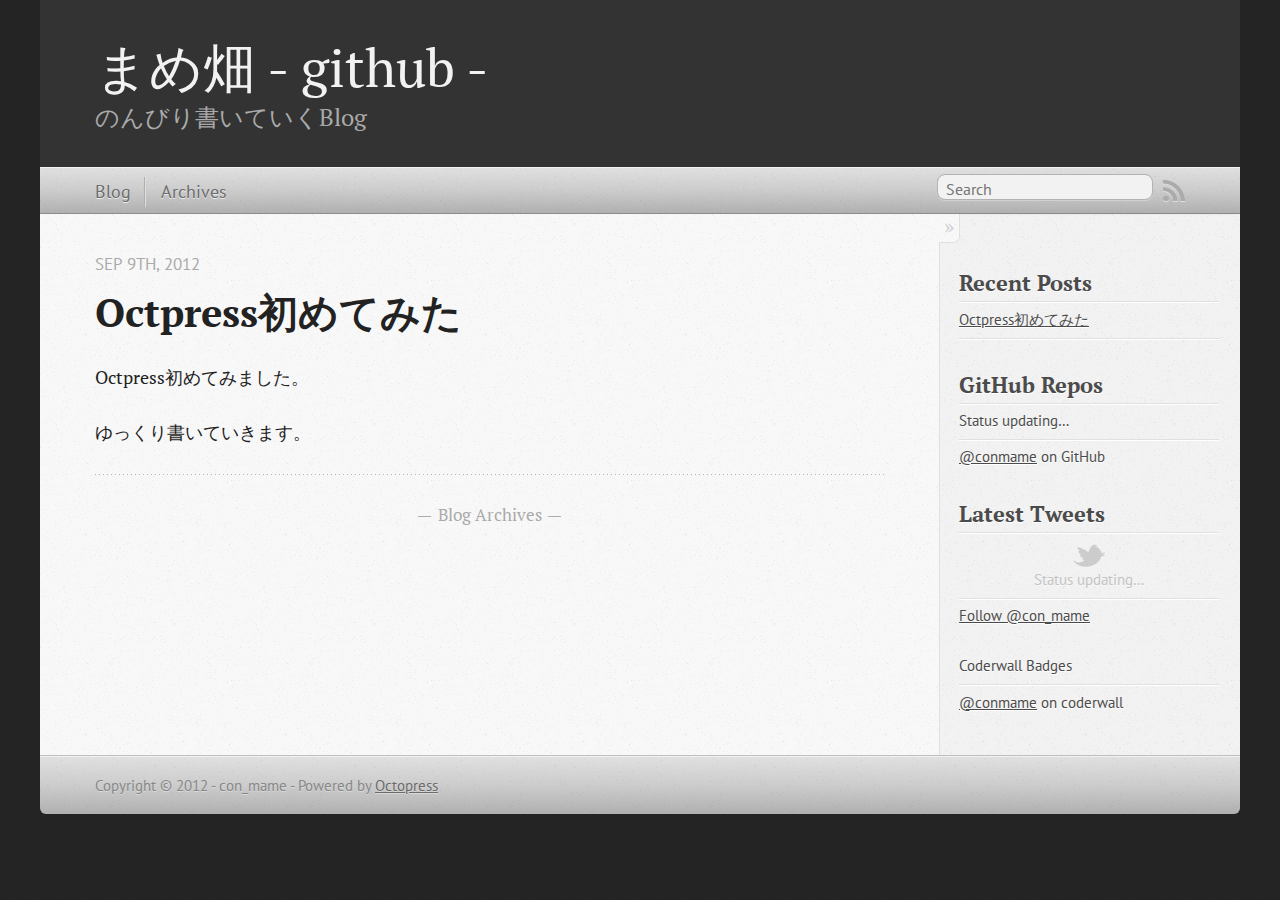
<file: index.html>
<!DOCTYPE html>
<!--[if IEMobile 7 ]><html class="no-js iem7"><![endif]-->
<!--[if lt IE 9]><html class="no-js lte-ie8"><![endif]-->
<!--[if (gt IE 8)|(gt IEMobile 7)|!(IEMobile)|!(IE)]><!--><html class="no-js" lang="en"><!--<![endif]-->
<head>
  <meta charset="utf-8">
  <title>まめ畑 - github -</title>
  <meta name="author" content="con_mame">

  
  <meta name="description" content="Octpress初めてみました。 ゆっくり書いていきます。
">
  

  <!-- http://t.co/dKP3o1e -->
  <meta name="HandheldFriendly" content="True">
  <meta name="MobileOptimized" content="320">
  <meta name="viewport" content="width=device-width, initial-scale=1">

  
  <link rel="canonical" href="http://conmame.github.com/">
  <link href="/favicon.png" rel="icon">
  <link href="/stylesheets/screen.css" media="screen, projection" rel="stylesheet" type="text/css">
  <script src="/javascripts/modernizr-2.0.js"></script>
  <script src="/javascripts/ender.js"></script>
  <script src="/javascripts/octopress.js" type="text/javascript"></script>
  <link href="/atom.xml" rel="alternate" title="まめ畑 - github -" type="application/atom+xml">
  <!--Fonts from Google"s Web font directory at http://google.com/webfonts -->
<link href="http://fonts.googleapis.com/css?family=PT+Serif:regular,italic,bold,bolditalic" rel="stylesheet" type="text/css">
<link href="http://fonts.googleapis.com/css?family=PT+Sans:regular,italic,bold,bolditalic" rel="stylesheet" type="text/css">

  
  <script type="text/javascript">
    var _gaq = _gaq || [];
    _gaq.push(['_setAccount', 'UA-1842946-7']);
    _gaq.push(['_trackPageview']);

    (function() {
      var ga = document.createElement('script'); ga.type = 'text/javascript'; ga.async = true;
      ga.src = ('https:' == document.location.protocol ? 'https://ssl' : 'http://www') + '.google-analytics.com/ga.js';
      var s = document.getElementsByTagName('script')[0]; s.parentNode.insertBefore(ga, s);
    })();
  </script>


</head>

<body   >
  <header role="banner"><hgroup>
  <h1><a href="/">まめ畑 - github -</a></h1>
  
    <h2>のんびり書いていくBlog</h2>
  
</hgroup>

</header>
  <nav role="navigation"><ul class="subscription" data-subscription="rss">
  <li><a href="/atom.xml" rel="subscribe-rss" title="subscribe via RSS">RSS</a></li>
  
</ul>
  
<form action="http://google.com/search" method="get">
  <fieldset role="search">
    <input type="hidden" name="q" value="site:conmame.github.com" />
    <input class="search" type="text" name="q" results="0" placeholder="Search"/>
  </fieldset>
</form>
  
<ul class="main-navigation">
  <li><a href="/">Blog</a></li>
  <li><a href="/blog/archives">Archives</a></li>
</ul>

</nav>
  <div id="main">
    <div id="content">
      <div class="blog-index">
  
  
  
    <article>
      
  <header>
    
      <h1 class="entry-title"><a href="/blog/2012/09/09/start-octpress/">Octpress初めてみた</a></h1>
    
    
      <p class="meta">
        








  


<time datetime="2012-09-09T20:41:00+09:00" pubdate data-updated="true">Sep 9<span>th</span>, 2012</time>
        
      </p>
    
  </header>


  <div class="entry-content"><p>Octpress初めてみました。</p>

<p>ゆっくり書いていきます。</p>
</div>
  
  


    </article>
  
  <div class="pagination">
    
    <a href="/blog/archives">Blog Archives</a>
    
  </div>
</div>
<aside class="sidebar">
  
    <section>
  <h1>Recent Posts</h1>
  <ul id="recent_posts">
    
      <li class="post">
        <a href="/blog/2012/09/09/start-octpress/">Octpress初めてみた</a>
      </li>
    
  </ul>
</section>

<section>
  <h1>GitHub Repos</h1>
  <ul id="gh_repos">
    <li class="loading">Status updating&#8230;</li>
  </ul>
  
  <a href="https://github.com/conmame">@conmame</a> on GitHub
  
  <script type="text/javascript">
    $.domReady(function(){
        if (!window.jXHR){
            var jxhr = document.createElement('script');
            jxhr.type = 'text/javascript';
            jxhr.src = '/javascripts/libs/jXHR.js';
            var s = document.getElementsByTagName('script')[0];
            s.parentNode.insertBefore(jxhr, s);
        }

        github.showRepos({
            user: 'conmame',
            count: 5,
            skip_forks: true,
            target: '#gh_repos'
        });
    });
  </script>
  <script src="/javascripts/github.js" type="text/javascript"> </script>
</section>


<section>
  <h1>Latest Tweets</h1>
  <ul id="tweets">
    <li class="loading">Status updating&#8230;</li>
  </ul>
  <script type="text/javascript">
    $.domReady(function(){
      getTwitterFeed("con_mame", 5, false);
    });
  </script>
  <script src="/javascripts/twitter.js" type="text/javascript"> </script>
  
    <a href="http://twitter.com/con_mame" class="twitter-follow-button" data-show-count="false">Follow @con_mame</a>
  
</section>


<section>
  <ul class="nav">
    <li class="nav-header">Coderwall Badges</li>
  </ul>
  <div id="coderwall_badges" style='display:block'></div>
  <a href="http://coderwall.com/conmame">@conmame</a> on coderwall
  <script type="text/javascript">
    $(document).ready(function(){
        coderwall.showBadges({
            user: 'conmame',
            target: '#coderwall_badges'
        });
    });
  </script>
  <script src="/javascripts/coderwall.js" type="text/javascript"> </script>
</section>

  
</aside>

    </div>
  </div>
  <footer role="contentinfo"><p>
  Copyright &copy; 2012 - con_mame -
  <span class="credit">Powered by <a href="http://octopress.org">Octopress</a></span>
</p>

</footer>
  



<div id="fb-root"></div>
<script>(function(d, s, id) {
  var js, fjs = d.getElementsByTagName(s)[0];
  if (d.getElementById(id)) {return;}
  js = d.createElement(s); js.id = id;
  js.src = "//connect.facebook.net/en_US/all.js#appId=212934732101925&xfbml=1";
  fjs.parentNode.insertBefore(js, fjs);
}(document, 'script', 'facebook-jssdk'));</script>



  <script type="text/javascript">
    (function() {
      var script = document.createElement('script'); script.type = 'text/javascript'; script.async = true;
      script.src = 'https://apis.google.com/js/plusone.js';
      var s = document.getElementsByTagName('script')[0]; s.parentNode.insertBefore(script, s);
    })();
  </script>



  <script type="text/javascript">
    (function(){
      var twitterWidgets = document.createElement('script');
      twitterWidgets.type = 'text/javascript';
      twitterWidgets.async = true;
      twitterWidgets.src = 'http://platform.twitter.com/widgets.js';
      document.getElementsByTagName('head')[0].appendChild(twitterWidgets);
    })();
  </script>





</body>
</html>
</file>
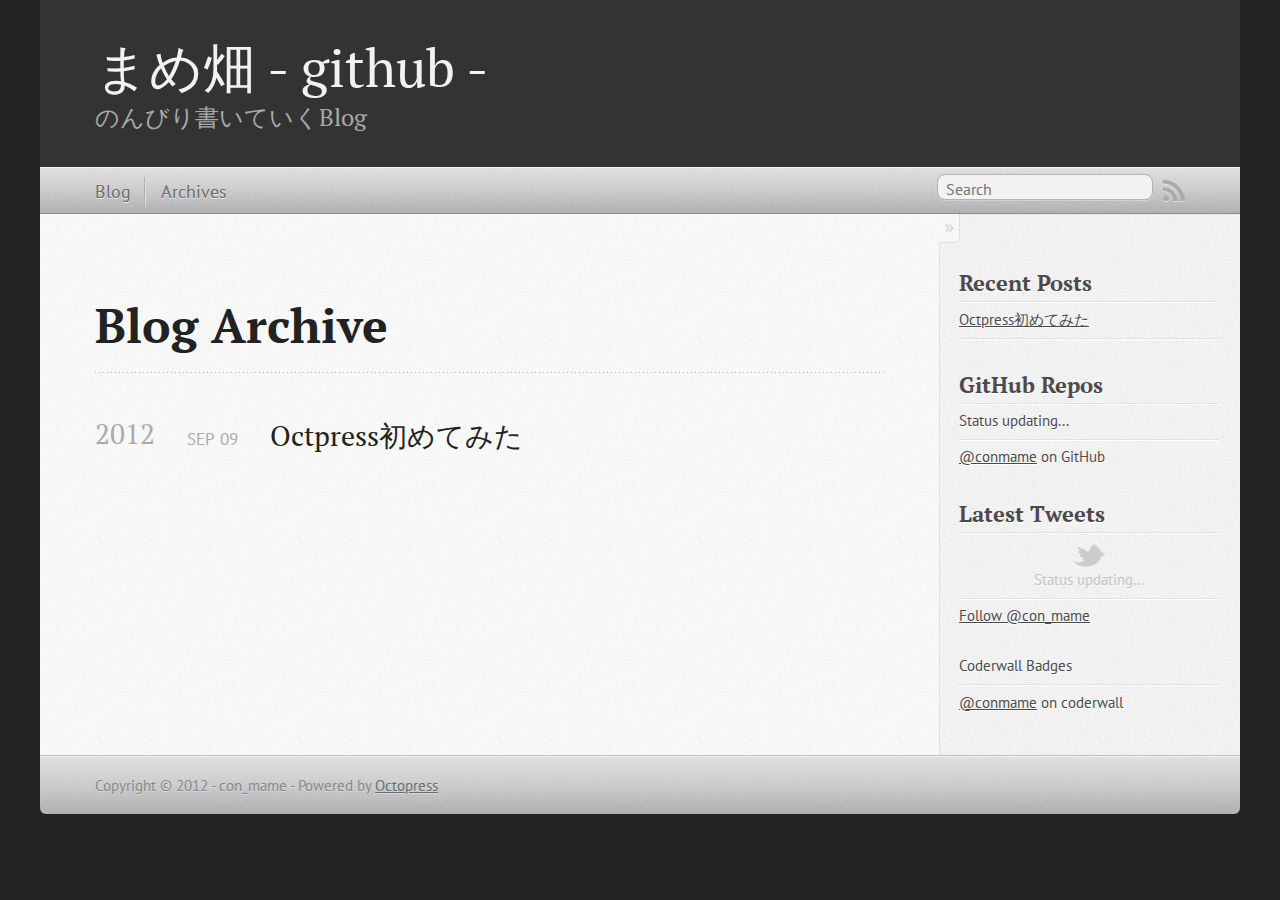
<file: archives/index.html>
<!DOCTYPE html>
<!--[if IEMobile 7 ]><html class="no-js iem7"><![endif]-->
<!--[if lt IE 9]><html class="no-js lte-ie8"><![endif]-->
<!--[if (gt IE 8)|(gt IEMobile 7)|!(IEMobile)|!(IE)]><!--><html class="no-js" lang="en"><!--<![endif]-->
<head>
  <meta charset="utf-8">
  <title>Blog Archive - まめ畑 - github -</title>
  <meta name="author" content="con_mame">

  
  <meta name="description" content="Blog Archive 2012 Octpress初めてみた
Sep 09 2012 Recent Posts Octpress初めてみた GitHub Repos Status updating... @conmame on GitHub $.domReady(function(){ if &hellip;">
  

  <!-- http://t.co/dKP3o1e -->
  <meta name="HandheldFriendly" content="True">
  <meta name="MobileOptimized" content="320">
  <meta name="viewport" content="width=device-width, initial-scale=1">

  
  <link rel="canonical" href="http://conmame.github.com/archives/">
  <link href="/favicon.png" rel="icon">
  <link href="/stylesheets/screen.css" media="screen, projection" rel="stylesheet" type="text/css">
  <script src="/javascripts/modernizr-2.0.js"></script>
  <script src="/javascripts/ender.js"></script>
  <script src="/javascripts/octopress.js" type="text/javascript"></script>
  <link href="/atom.xml" rel="alternate" title="まめ畑 - github -" type="application/atom+xml">
  <!--Fonts from Google"s Web font directory at http://google.com/webfonts -->
<link href="http://fonts.googleapis.com/css?family=PT+Serif:regular,italic,bold,bolditalic" rel="stylesheet" type="text/css">
<link href="http://fonts.googleapis.com/css?family=PT+Sans:regular,italic,bold,bolditalic" rel="stylesheet" type="text/css">

  
  <script type="text/javascript">
    var _gaq = _gaq || [];
    _gaq.push(['_setAccount', 'UA-1842946-7']);
    _gaq.push(['_trackPageview']);

    (function() {
      var ga = document.createElement('script'); ga.type = 'text/javascript'; ga.async = true;
      ga.src = ('https:' == document.location.protocol ? 'https://ssl' : 'http://www') + '.google-analytics.com/ga.js';
      var s = document.getElementsByTagName('script')[0]; s.parentNode.insertBefore(ga, s);
    })();
  </script>


</head>

<body   >
  <header role="banner"><hgroup>
  <h1><a href="/">まめ畑 - github -</a></h1>
  
    <h2>のんびり書いていくBlog</h2>
  
</hgroup>

</header>
  <nav role="navigation"><ul class="subscription" data-subscription="rss">
  <li><a href="/atom.xml" rel="subscribe-rss" title="subscribe via RSS">RSS</a></li>
  
</ul>
  
<form action="http://google.com/search" method="get">
  <fieldset role="search">
    <input type="hidden" name="q" value="site:conmame.github.com" />
    <input class="search" type="text" name="q" results="0" placeholder="Search"/>
  </fieldset>
</form>
  
<ul class="main-navigation">
  <li><a href="/">Blog</a></li>
  <li><a href="/blog/archives">Archives</a></li>
</ul>

</nav>
  <div id="main">
    <div id="content">
      <div>
<article role="article">
  
  <header>
    <h1 class="entry-title">Blog Archive</h1>
    
  </header>
  
  <div id="blog-archives">



  
  <h2>2012</h2>

<article>
  
<h1><a href="/blog/2012/09/09/start-octpress/">Octpress初めてみた</a></h1>
<time datetime="2012-09-09T20:41:00+09:00" pubdate><span class='month'>Sep</span> <span class='day'>09</span> <span class='year'>2012</span></time>


</article>

</div>

  
</article>

</div>

<aside class="sidebar">
  
    <section>
  <h1>Recent Posts</h1>
  <ul id="recent_posts">
    
      <li class="post">
        <a href="/blog/2012/09/09/start-octpress/">Octpress初めてみた</a>
      </li>
    
  </ul>
</section>

<section>
  <h1>GitHub Repos</h1>
  <ul id="gh_repos">
    <li class="loading">Status updating...</li>
  </ul>
  
  <a href="https://github.com/conmame">@conmame</a> on GitHub
  
  <script type="text/javascript">
    $.domReady(function(){
        if (!window.jXHR){
            var jxhr = document.createElement('script');
            jxhr.type = 'text/javascript';
            jxhr.src = '/javascripts/libs/jXHR.js';
            var s = document.getElementsByTagName('script')[0];
            s.parentNode.insertBefore(jxhr, s);
        }

        github.showRepos({
            user: 'conmame',
            count: 5,
            skip_forks: true,
            target: '#gh_repos'
        });
    });
  </script>
  <script src="/javascripts/github.js" type="text/javascript"> </script>
</section>


<section>
  <h1>Latest Tweets</h1>
  <ul id="tweets">
    <li class="loading">Status updating...</li>
  </ul>
  <script type="text/javascript">
    $.domReady(function(){
      getTwitterFeed("con_mame", 5, false);
    });
  </script>
  <script src="/javascripts/twitter.js" type="text/javascript"> </script>
  
    <a href="http://twitter.com/con_mame" class="twitter-follow-button" data-show-count="false">Follow @con_mame</a>
  
</section>


<section>
  <ul class="nav">
    <li class="nav-header">Coderwall Badges</li>
  </ul>
  <div id="coderwall_badges" style='display:block'></div>
  <a href="http://coderwall.com/conmame">@conmame</a> on coderwall
  <script type="text/javascript">
    $(document).ready(function(){
        coderwall.showBadges({
            user: 'conmame',
            target: '#coderwall_badges'
        });
    });
  </script>
  <script src="/javascripts/coderwall.js" type="text/javascript"> </script>
</section>

  
</aside>


    </div>
  </div>
  <footer role="contentinfo"><p>
  Copyright &copy; 2012 - con_mame -
  <span class="credit">Powered by <a href="http://octopress.org">Octopress</a></span>
</p>

</footer>
  



<div id="fb-root"></div>
<script>(function(d, s, id) {
  var js, fjs = d.getElementsByTagName(s)[0];
  if (d.getElementById(id)) {return;}
  js = d.createElement(s); js.id = id;
  js.src = "//connect.facebook.net/en_US/all.js#appId=212934732101925&xfbml=1";
  fjs.parentNode.insertBefore(js, fjs);
}(document, 'script', 'facebook-jssdk'));</script>



  <script type="text/javascript">
    (function() {
      var script = document.createElement('script'); script.type = 'text/javascript'; script.async = true;
      script.src = 'https://apis.google.com/js/plusone.js';
      var s = document.getElementsByTagName('script')[0]; s.parentNode.insertBefore(script, s);
    })();
  </script>



  <script type="text/javascript">
    (function(){
      var twitterWidgets = document.createElement('script');
      twitterWidgets.type = 'text/javascript';
      twitterWidgets.async = true;
      twitterWidgets.src = 'http://platform.twitter.com/widgets.js';
      document.getElementsByTagName('head')[0].appendChild(twitterWidgets);
    })();
  </script>





</body>
</html>
</file>
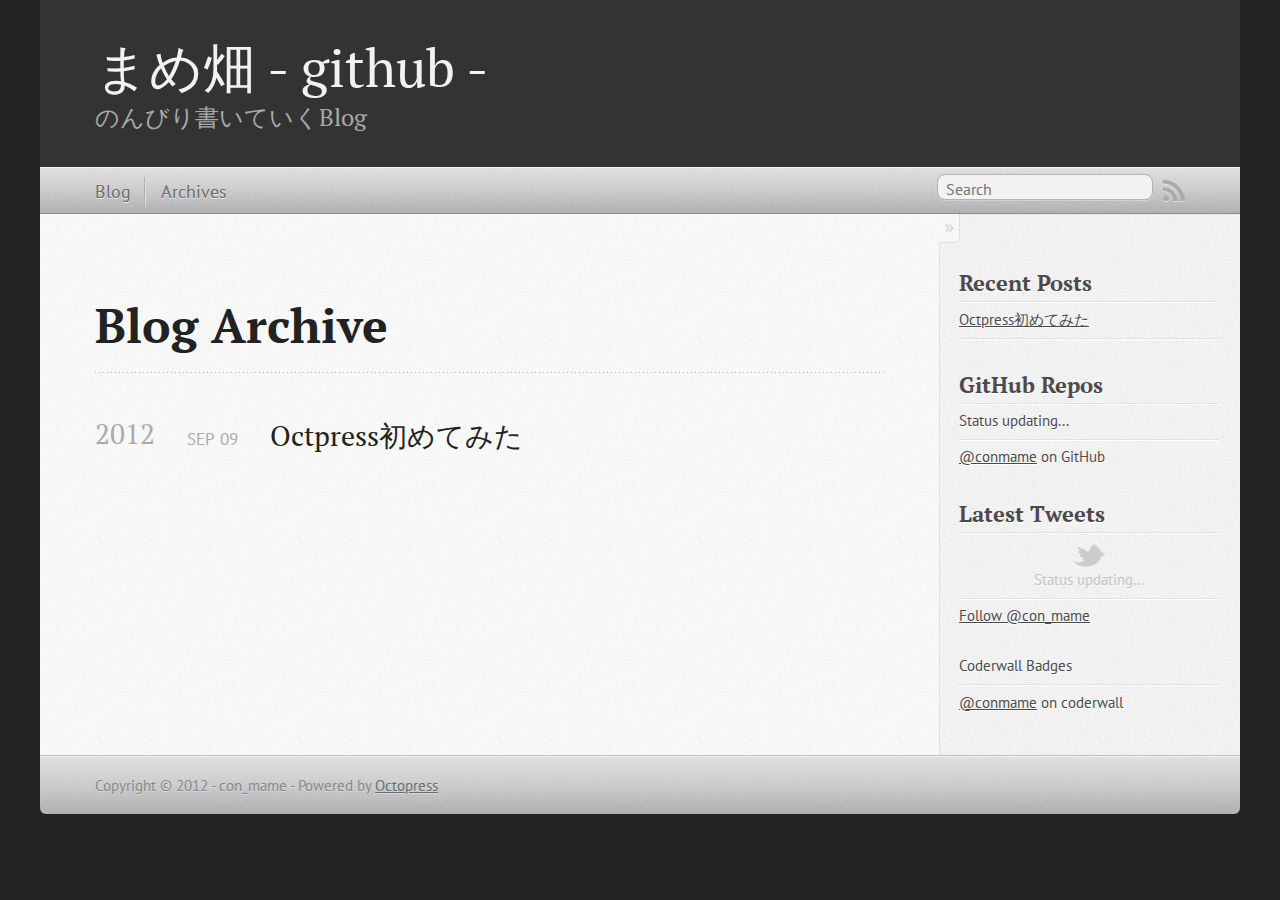
<file: blog/archives/index.html>
<!DOCTYPE html>
<!--[if IEMobile 7 ]><html class="no-js iem7"><![endif]-->
<!--[if lt IE 9]><html class="no-js lte-ie8"><![endif]-->
<!--[if (gt IE 8)|(gt IEMobile 7)|!(IEMobile)|!(IE)]><!--><html class="no-js" lang="en"><!--<![endif]-->
<head>
  <meta charset="utf-8">
  <title>Blog Archive - まめ畑 - github -</title>
  <meta name="author" content="con_mame">

  
  <meta name="description" content="Blog Archive 2012 Octpress初めてみた
Sep 09 2012 Recent Posts Octpress初めてみた GitHub Repos Status updating... @conmame on GitHub $.domReady(function(){ if &hellip;">
  

  <!-- http://t.co/dKP3o1e -->
  <meta name="HandheldFriendly" content="True">
  <meta name="MobileOptimized" content="320">
  <meta name="viewport" content="width=device-width, initial-scale=1">

  
  <link rel="canonical" href="http://conmame.github.com/blog/archives/">
  <link href="/favicon.png" rel="icon">
  <link href="/stylesheets/screen.css" media="screen, projection" rel="stylesheet" type="text/css">
  <script src="/javascripts/modernizr-2.0.js"></script>
  <script src="/javascripts/ender.js"></script>
  <script src="/javascripts/octopress.js" type="text/javascript"></script>
  <link href="/atom.xml" rel="alternate" title="まめ畑 - github -" type="application/atom+xml">
  <!--Fonts from Google"s Web font directory at http://google.com/webfonts -->
<link href="http://fonts.googleapis.com/css?family=PT+Serif:regular,italic,bold,bolditalic" rel="stylesheet" type="text/css">
<link href="http://fonts.googleapis.com/css?family=PT+Sans:regular,italic,bold,bolditalic" rel="stylesheet" type="text/css">

  
  <script type="text/javascript">
    var _gaq = _gaq || [];
    _gaq.push(['_setAccount', 'UA-1842946-7']);
    _gaq.push(['_trackPageview']);

    (function() {
      var ga = document.createElement('script'); ga.type = 'text/javascript'; ga.async = true;
      ga.src = ('https:' == document.location.protocol ? 'https://ssl' : 'http://www') + '.google-analytics.com/ga.js';
      var s = document.getElementsByTagName('script')[0]; s.parentNode.insertBefore(ga, s);
    })();
  </script>


</head>

<body   >
  <header role="banner"><hgroup>
  <h1><a href="/">まめ畑 - github -</a></h1>
  
    <h2>のんびり書いていくBlog</h2>
  
</hgroup>

</header>
  <nav role="navigation"><ul class="subscription" data-subscription="rss">
  <li><a href="/atom.xml" rel="subscribe-rss" title="subscribe via RSS">RSS</a></li>
  
</ul>
  
<form action="http://google.com/search" method="get">
  <fieldset role="search">
    <input type="hidden" name="q" value="site:conmame.github.com" />
    <input class="search" type="text" name="q" results="0" placeholder="Search"/>
  </fieldset>
</form>
  
<ul class="main-navigation">
  <li><a href="/">Blog</a></li>
  <li><a href="/blog/archives">Archives</a></li>
</ul>

</nav>
  <div id="main">
    <div id="content">
      <div>
<article role="article">
  
  <header>
    <h1 class="entry-title">Blog Archive</h1>
    
  </header>
  
  <div id="blog-archives">



  
  <h2>2012</h2>

<article>
  
<h1><a href="/blog/2012/09/09/start-octpress/">Octpress初めてみた</a></h1>
<time datetime="2012-09-09T20:41:00+09:00" pubdate><span class='month'>Sep</span> <span class='day'>09</span> <span class='year'>2012</span></time>


</article>

</div>

  
</article>

</div>

<aside class="sidebar">
  
    <section>
  <h1>Recent Posts</h1>
  <ul id="recent_posts">
    
      <li class="post">
        <a href="/blog/2012/09/09/start-octpress/">Octpress初めてみた</a>
      </li>
    
  </ul>
</section>

<section>
  <h1>GitHub Repos</h1>
  <ul id="gh_repos">
    <li class="loading">Status updating...</li>
  </ul>
  
  <a href="https://github.com/conmame">@conmame</a> on GitHub
  
  <script type="text/javascript">
    $.domReady(function(){
        if (!window.jXHR){
            var jxhr = document.createElement('script');
            jxhr.type = 'text/javascript';
            jxhr.src = '/javascripts/libs/jXHR.js';
            var s = document.getElementsByTagName('script')[0];
            s.parentNode.insertBefore(jxhr, s);
        }

        github.showRepos({
            user: 'conmame',
            count: 5,
            skip_forks: true,
            target: '#gh_repos'
        });
    });
  </script>
  <script src="/javascripts/github.js" type="text/javascript"> </script>
</section>


<section>
  <h1>Latest Tweets</h1>
  <ul id="tweets">
    <li class="loading">Status updating...</li>
  </ul>
  <script type="text/javascript">
    $.domReady(function(){
      getTwitterFeed("con_mame", 5, false);
    });
  </script>
  <script src="/javascripts/twitter.js" type="text/javascript"> </script>
  
    <a href="http://twitter.com/con_mame" class="twitter-follow-button" data-show-count="false">Follow @con_mame</a>
  
</section>


<section>
  <ul class="nav">
    <li class="nav-header">Coderwall Badges</li>
  </ul>
  <div id="coderwall_badges" style='display:block'></div>
  <a href="http://coderwall.com/conmame">@conmame</a> on coderwall
  <script type="text/javascript">
    $(document).ready(function(){
        coderwall.showBadges({
            user: 'conmame',
            target: '#coderwall_badges'
        });
    });
  </script>
  <script src="/javascripts/coderwall.js" type="text/javascript"> </script>
</section>

  
</aside>


    </div>
  </div>
  <footer role="contentinfo"><p>
  Copyright &copy; 2012 - con_mame -
  <span class="credit">Powered by <a href="http://octopress.org">Octopress</a></span>
</p>

</footer>
  



<div id="fb-root"></div>
<script>(function(d, s, id) {
  var js, fjs = d.getElementsByTagName(s)[0];
  if (d.getElementById(id)) {return;}
  js = d.createElement(s); js.id = id;
  js.src = "//connect.facebook.net/en_US/all.js#appId=212934732101925&xfbml=1";
  fjs.parentNode.insertBefore(js, fjs);
}(document, 'script', 'facebook-jssdk'));</script>



  <script type="text/javascript">
    (function() {
      var script = document.createElement('script'); script.type = 'text/javascript'; script.async = true;
      script.src = 'https://apis.google.com/js/plusone.js';
      var s = document.getElementsByTagName('script')[0]; s.parentNode.insertBefore(script, s);
    })();
  </script>



  <script type="text/javascript">
    (function(){
      var twitterWidgets = document.createElement('script');
      twitterWidgets.type = 'text/javascript';
      twitterWidgets.async = true;
      twitterWidgets.src = 'http://platform.twitter.com/widgets.js';
      document.getElementsByTagName('head')[0].appendChild(twitterWidgets);
    })();
  </script>





</body>
</html>
</file>
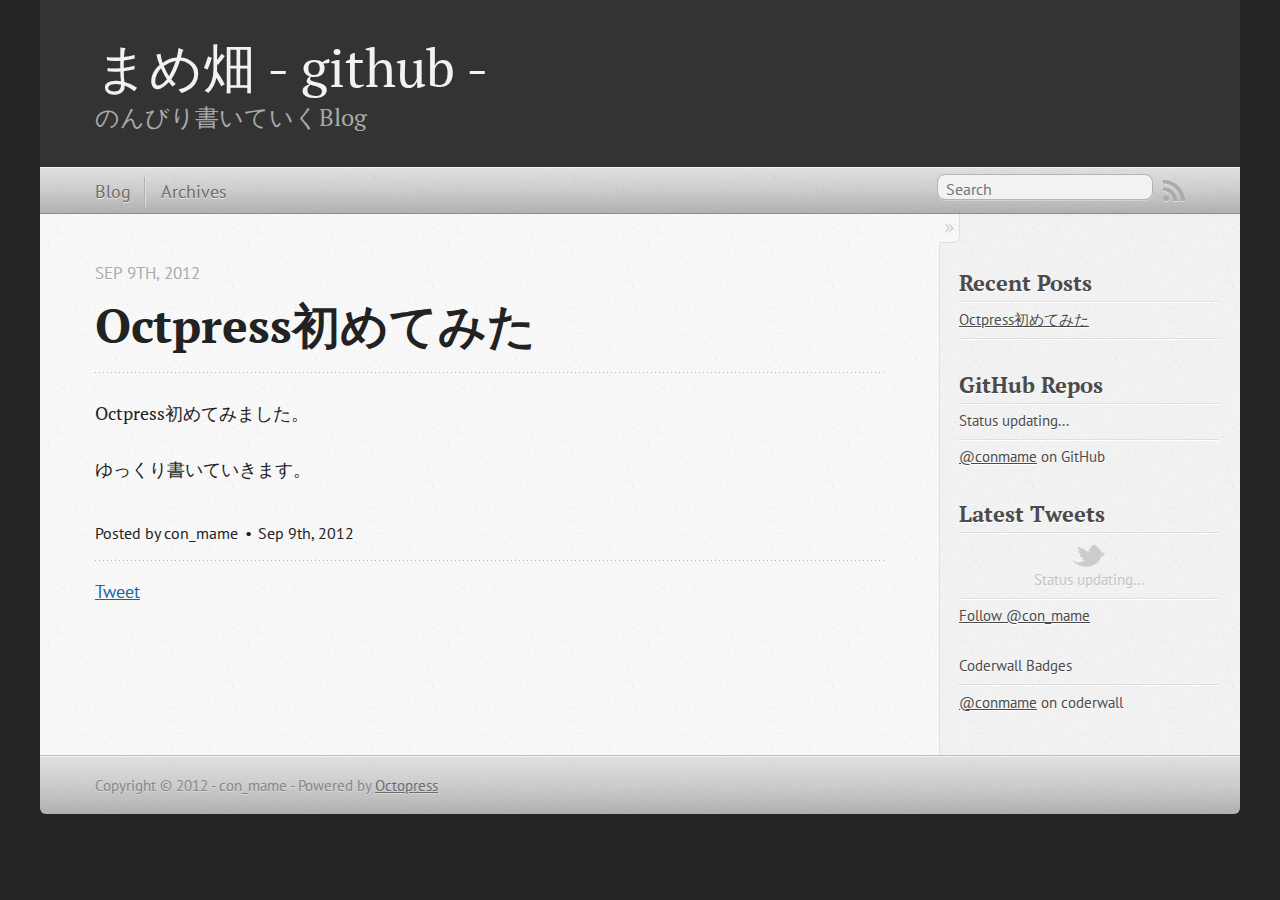
<file: blog/2012/09/09/start-octpress/index.html>
<!DOCTYPE html>
<!--[if IEMobile 7 ]><html class="no-js iem7"><![endif]-->
<!--[if lt IE 9]><html class="no-js lte-ie8"><![endif]-->
<!--[if (gt IE 8)|(gt IEMobile 7)|!(IEMobile)|!(IE)]><!--><html class="no-js" lang="en"><!--<![endif]-->
<head>
  <meta charset="utf-8">
  <title>Octpress初めてみた - まめ畑 - github -</title>
  <meta name="author" content="con_mame">

  
  <meta name="description" content="Octpress初めてみました。 ゆっくり書いていきます。
">
  

  <!-- http://t.co/dKP3o1e -->
  <meta name="HandheldFriendly" content="True">
  <meta name="MobileOptimized" content="320">
  <meta name="viewport" content="width=device-width, initial-scale=1">

  
  <link rel="canonical" href="http://conmame.github.com/blog/2012/09/09/start-octpress/">
  <link href="/favicon.png" rel="icon">
  <link href="/stylesheets/screen.css" media="screen, projection" rel="stylesheet" type="text/css">
  <script src="/javascripts/modernizr-2.0.js"></script>
  <script src="/javascripts/ender.js"></script>
  <script src="/javascripts/octopress.js" type="text/javascript"></script>
  <link href="/atom.xml" rel="alternate" title="まめ畑 - github -" type="application/atom+xml">
  <!--Fonts from Google"s Web font directory at http://google.com/webfonts -->
<link href="http://fonts.googleapis.com/css?family=PT+Serif:regular,italic,bold,bolditalic" rel="stylesheet" type="text/css">
<link href="http://fonts.googleapis.com/css?family=PT+Sans:regular,italic,bold,bolditalic" rel="stylesheet" type="text/css">

  
  <script type="text/javascript">
    var _gaq = _gaq || [];
    _gaq.push(['_setAccount', 'UA-1842946-7']);
    _gaq.push(['_trackPageview']);

    (function() {
      var ga = document.createElement('script'); ga.type = 'text/javascript'; ga.async = true;
      ga.src = ('https:' == document.location.protocol ? 'https://ssl' : 'http://www') + '.google-analytics.com/ga.js';
      var s = document.getElementsByTagName('script')[0]; s.parentNode.insertBefore(ga, s);
    })();
  </script>


</head>

<body   >
  <header role="banner"><hgroup>
  <h1><a href="/">まめ畑 - github -</a></h1>
  
    <h2>のんびり書いていくBlog</h2>
  
</hgroup>

</header>
  <nav role="navigation"><ul class="subscription" data-subscription="rss">
  <li><a href="/atom.xml" rel="subscribe-rss" title="subscribe via RSS">RSS</a></li>
  
</ul>
  
<form action="http://google.com/search" method="get">
  <fieldset role="search">
    <input type="hidden" name="q" value="site:conmame.github.com" />
    <input class="search" type="text" name="q" results="0" placeholder="Search"/>
  </fieldset>
</form>
  
<ul class="main-navigation">
  <li><a href="/">Blog</a></li>
  <li><a href="/blog/archives">Archives</a></li>
</ul>

</nav>
  <div id="main">
    <div id="content">
      <div>
<article class="hentry" role="article">
  
  <header>
    
      <h1 class="entry-title">Octpress初めてみた</h1>
    
    
      <p class="meta">
        








  


<time datetime="2012-09-09T20:41:00+09:00" pubdate data-updated="true">Sep 9<span>th</span>, 2012</time>
        
      </p>
    
  </header>


<div class="entry-content"><p>Octpress初めてみました。</p>

<p>ゆっくり書いていきます。</p>
</div>


  <footer>
    <p class="meta">
      
  

<span class="byline author vcard">Posted by <span class="fn">con_mame</span></span>

      








  


<time datetime="2012-09-09T20:41:00+09:00" pubdate data-updated="true">Sep 9<span>th</span>, 2012</time>
      


    </p>
    
      <div class="sharing">
  
  <a href="http://twitter.com/share" class="twitter-share-button" data-url="http://conmame.github.com/blog/2012/09/09/start-octpress/" data-via="con_mame" data-counturl="http://conmame.github.com/blog/2012/09/09/start-octpress/" >Tweet</a>
  
  
  <div class="g-plusone" data-size="medium"></div>
  
  
    <div class="fb-like" data-send="true" data-width="450" data-show-faces="false"></div>
  
</div>

    
    <p class="meta">
      
      
    </p>
  </footer>
</article>

</div>

<aside class="sidebar">
  
    <section>
  <h1>Recent Posts</h1>
  <ul id="recent_posts">
    
      <li class="post">
        <a href="/blog/2012/09/09/start-octpress/">Octpress初めてみた</a>
      </li>
    
  </ul>
</section>

<section>
  <h1>GitHub Repos</h1>
  <ul id="gh_repos">
    <li class="loading">Status updating...</li>
  </ul>
  
  <a href="https://github.com/conmame">@conmame</a> on GitHub
  
  <script type="text/javascript">
    $.domReady(function(){
        if (!window.jXHR){
            var jxhr = document.createElement('script');
            jxhr.type = 'text/javascript';
            jxhr.src = '/javascripts/libs/jXHR.js';
            var s = document.getElementsByTagName('script')[0];
            s.parentNode.insertBefore(jxhr, s);
        }

        github.showRepos({
            user: 'conmame',
            count: 5,
            skip_forks: true,
            target: '#gh_repos'
        });
    });
  </script>
  <script src="/javascripts/github.js" type="text/javascript"> </script>
</section>


<section>
  <h1>Latest Tweets</h1>
  <ul id="tweets">
    <li class="loading">Status updating...</li>
  </ul>
  <script type="text/javascript">
    $.domReady(function(){
      getTwitterFeed("con_mame", 5, false);
    });
  </script>
  <script src="/javascripts/twitter.js" type="text/javascript"> </script>
  
    <a href="http://twitter.com/con_mame" class="twitter-follow-button" data-show-count="false">Follow @con_mame</a>
  
</section>


<section>
  <ul class="nav">
    <li class="nav-header">Coderwall Badges</li>
  </ul>
  <div id="coderwall_badges" style='display:block'></div>
  <a href="http://coderwall.com/conmame">@conmame</a> on coderwall
  <script type="text/javascript">
    $(document).ready(function(){
        coderwall.showBadges({
            user: 'conmame',
            target: '#coderwall_badges'
        });
    });
  </script>
  <script src="/javascripts/coderwall.js" type="text/javascript"> </script>
</section>

  
</aside>


    </div>
  </div>
  <footer role="contentinfo"><p>
  Copyright &copy; 2012 - con_mame -
  <span class="credit">Powered by <a href="http://octopress.org">Octopress</a></span>
</p>

</footer>
  



<div id="fb-root"></div>
<script>(function(d, s, id) {
  var js, fjs = d.getElementsByTagName(s)[0];
  if (d.getElementById(id)) {return;}
  js = d.createElement(s); js.id = id;
  js.src = "//connect.facebook.net/en_US/all.js#appId=212934732101925&xfbml=1";
  fjs.parentNode.insertBefore(js, fjs);
}(document, 'script', 'facebook-jssdk'));</script>



  <script type="text/javascript">
    (function() {
      var script = document.createElement('script'); script.type = 'text/javascript'; script.async = true;
      script.src = 'https://apis.google.com/js/plusone.js';
      var s = document.getElementsByTagName('script')[0]; s.parentNode.insertBefore(script, s);
    })();
  </script>



  <script type="text/javascript">
    (function(){
      var twitterWidgets = document.createElement('script');
      twitterWidgets.type = 'text/javascript';
      twitterWidgets.async = true;
      twitterWidgets.src = 'http://platform.twitter.com/widgets.js';
      document.getElementsByTagName('head')[0].appendChild(twitterWidgets);
    })();
  </script>





</body>
</html>
</file>
<file: stylesheets/screen.css>
html,body,div,span,applet,object,iframe,h1,h2,h3,h4,h5,h6,p,blockquote,pre,a,abbr,acronym,address,big,cite,code,del,dfn,em,img,ins,kbd,q,s,samp,small,strike,strong,sub,sup,tt,var,b,u,i,center,dl,dt,dd,ol,ul,li,fieldset,form,label,legend,table,caption,tbody,tfoot,thead,tr,th,td,article,aside,canvas,details,embed,figure,figcaption,footer,header,hgroup,menu,nav,output,ruby,section,summary,time,mark,audio,video{margin:0;padding:0;border:0;font:inherit;font-size:100%;vertical-align:baseline}html{line-height:1}ol,ul{list-style:none}table{border-collapse:collapse;border-spacing:0}caption,th,td{text-align:left;font-weight:normal;vertical-align:middle}q,blockquote{quotes:none}q:before,q:after,blockquote:before,blockquote:after{content:"";content:none}a img{border:none}article,aside,details,figcaption,figure,footer,header,hgroup,menu,nav,section,summary{display:block}article,aside,details,figcaption,figure,footer,header,hgroup,menu,nav,section,summary{display:block}a{color:#1863a1}a:visited{color:#751590}a:focus{color:#0181eb}a:hover{color:#0181eb}a:active{color:#01579f}aside.sidebar a{color:#1863a1}aside.sidebar a:focus{color:#0181eb}aside.sidebar a:hover{color:#0181eb}aside.sidebar a:active{color:#01579f}a{-webkit-transition:color 0.3s;-moz-transition:color 0.3s;-o-transition:color 0.3s;transition:color 0.3s}html{background:#252525 url('/images/line-tile.png?1347197784') top left}body>div{background:#f2f2f2 url('/images/noise.png?1347197784') top left;border-bottom:1px solid #bfbfbf}body>div>div{background:#f8f8f8 url('/images/noise.png?1347197784') top left;border-right:1px solid #e0e0e0}.heading,body>header h1,h1,h2,h3,h4,h5,h6{font-family:"PT Serif","Georgia","Helvetica Neue",Arial,sans-serif}.sans,body>header h2,article header p.meta,article>footer,#content .blog-index footer,html .gist .gist-file .gist-meta,#blog-archives a.category,#blog-archives time,aside.sidebar section,body>footer{font-family:"PT Sans","Helvetica Neue",Arial,sans-serif}.serif,body,#content .blog-index a[rel=full-article]{font-family:"PT Serif",Georgia,Times,"Times New Roman",serif}.mono,pre,code,tt,p code,li code{font-family:Menlo,Monaco,"Andale Mono","lucida console","Courier New",monospace}body>header h1{font-size:2.2em;font-family:"PT Serif","Georgia","Helvetica Neue",Arial,sans-serif;font-weight:normal;line-height:1.2em;margin-bottom:0.6667em}body>header h2{font-family:"PT Serif","Georgia","Helvetica Neue",Arial,sans-serif}body{line-height:1.5em;color:#222}h1{font-size:2.2em;line-height:1.2em}@media only screen and (min-width: 992px){body{font-size:1.15em}h1{font-size:2.6em;line-height:1.2em}}h1,h2,h3,h4,h5,h6{text-rendering:optimizelegibility;margin-bottom:1em;font-weight:bold}h2,section h1{font-size:1.5em}h3,section h2,section section h1{font-size:1.3em}h4,section h3,section section h2,section section section h1{font-size:1em}h5,section h4,section section h3{font-size:.9em}h6,section h5,section section h4,section section section h3{font-size:.8em}p,blockquote,ul,ol{margin-bottom:1.5em}ul{list-style-type:disc}ul ul{list-style-type:circle;margin-bottom:0px}ul ul ul{list-style-type:square;margin-bottom:0px}ol{list-style-type:decimal}ol ol{list-style-type:lower-alpha;margin-bottom:0px}ol ol ol{list-style-type:lower-roman;margin-bottom:0px}ul,ul ul,ul ol,ol,ol ul,ol ol{margin-left:1.3em}strong{font-weight:bold}em{font-style:italic}sup,sub{font-size:0.8em;position:relative;display:inline-block}sup{top:-0.5em}sub{bottom:-0.5em}q{font-style:italic}q:before{content:"\201C"}q:after{content:"\201D"}em,dfn{font-style:italic}strong,dfn{font-weight:bold}del,s{text-decoration:line-through}abbr,acronym{border-bottom:1px dotted;cursor:help}sub,sup{line-height:0}hr{margin-bottom:0.2em}small{font-size:.8em}big{font-size:1.2em}blockquote{font-style:italic;position:relative;font-size:1.2em;line-height:1.5em;padding-left:1em;border-left:4px solid rgba(170,170,170,0.5)}blockquote cite{font-style:italic}blockquote cite a{color:#aaa !important;word-wrap:break-word}blockquote cite:before{content:'\2014';padding-right:.3em;padding-left:.3em;color:#aaa}@media only screen and (min-width: 992px){blockquote{padding-left:1.5em;border-left-width:4px}}.pullquote-right:before,.pullquote-left:before{padding:0;border:none;content:attr(data-pullquote);float:right;width:45%;margin:.5em 0 1em 1.5em;position:relative;top:7px;font-size:1.4em;line-height:1.45em}.pullquote-left:before{float:left;margin:.5em 1.5em 1em 0}.force-wrap,article a,aside.sidebar a{white-space:-moz-pre-wrap;white-space:-pre-wrap;white-space:-o-pre-wrap;white-space:pre-wrap;word-wrap:break-word}.group,body>header,body>nav,body>footer,body #content>article,body #content>div>article,body #content>div>section,body div.pagination,aside.sidebar,#main,#content,.sidebar{*zoom:1}.group:after,body>header:after,body>nav:after,body>footer:after,body #content>article:after,body #content>div>article:after,body #content>div>section:after,body div.pagination:after,aside.sidebar:after,#main:after,#content:after,.sidebar:after{content:"";display:table;clear:both}body{-webkit-text-size-adjust:none;max-width:1200px;position:relative;margin:0 auto}body>header,body>nav,body>footer,body #content>article,body #content>div>article,body #content>div>section{padding-left:18px;padding-right:18px}@media only screen and (min-width: 480px){body>header,body>nav,body>footer,body #content>article,body #content>div>article,body #content>div>section{padding-left:25px;padding-right:25px}}@media only screen and (min-width: 768px){body>header,body>nav,body>footer,body #content>article,body #content>div>article,body #content>div>section{padding-left:35px;padding-right:35px}}@media only screen and (min-width: 992px){body>header,body>nav,body>footer,body #content>article,body #content>div>article,body #content>div>section{padding-left:55px;padding-right:55px}}body div.pagination{margin-left:18px;margin-right:18px}@media only screen and (min-width: 480px){body div.pagination{margin-left:25px;margin-right:25px}}@media only screen and (min-width: 768px){body div.pagination{margin-left:35px;margin-right:35px}}@media only screen and (min-width: 992px){body div.pagination{margin-left:55px;margin-right:55px}}body>header{font-size:1em;padding-top:1.5em;padding-bottom:1.5em}#content{overflow:hidden}#content>div,#content>article{width:100%}aside.sidebar{float:none;padding:0 18px 1px;background-color:#f7f7f7;border-top:1px solid #e0e0e0}.flex-content,article img,article video,article .flash-video,aside.sidebar img{max-width:100%;height:auto}.basic-alignment.left,article img.left,article video.left,article .left.flash-video,aside.sidebar img.left{float:left;margin-right:1.5em}.basic-alignment.right,article img.right,article video.right,article .right.flash-video,aside.sidebar img.right{float:right;margin-left:1.5em}.basic-alignment.center,article img.center,article video.center,article .center.flash-video,aside.sidebar img.center{display:block;margin:0 auto 1.5em}.basic-alignment.left,article img.left,article video.left,article .left.flash-video,aside.sidebar img.left,.basic-alignment.right,article img.right,article video.right,article .right.flash-video,aside.sidebar img.right{margin-bottom:.8em}.toggle-sidebar,.no-sidebar .toggle-sidebar{display:none}@media only screen and (min-width: 750px){body.sidebar-footer aside.sidebar{float:none;width:auto;clear:left;margin:0;padding:0 35px 1px;background-color:#f7f7f7;border-top:1px solid #eaeaea}body.sidebar-footer aside.sidebar section.odd,body.sidebar-footer aside.sidebar section.even{float:left;width:48%}body.sidebar-footer aside.sidebar section.odd{margin-left:0}body.sidebar-footer aside.sidebar section.even{margin-left:4%}body.sidebar-footer aside.sidebar.thirds section{width:30%;margin-left:5%}body.sidebar-footer aside.sidebar.thirds section.first{margin-left:0;clear:both}}body.sidebar-footer #content{margin-right:0px}body.sidebar-footer .toggle-sidebar{display:none}@media only screen and (min-width: 550px){body>header{font-size:1em}}@media only screen and (min-width: 750px){aside.sidebar{float:none;width:auto;clear:left;margin:0;padding:0 35px 1px;background-color:#f7f7f7;border-top:1px solid #eaeaea}aside.sidebar section.odd,aside.sidebar section.even{float:left;width:48%}aside.sidebar section.odd{margin-left:0}aside.sidebar section.even{margin-left:4%}aside.sidebar.thirds section{width:30%;margin-left:5%}aside.sidebar.thirds section.first{margin-left:0;clear:both}}@media only screen and (min-width: 768px){body{-webkit-text-size-adjust:auto}body>header{font-size:1.2em}#main{padding:0;margin:0 auto}#content{overflow:visible;margin-right:240px;position:relative}.no-sidebar #content{margin-right:0;border-right:0}.collapse-sidebar #content{margin-right:20px}#content>div,#content>article{padding-top:17.5px;padding-bottom:17.5px;float:left}aside.sidebar{width:210px;padding:0 15px 15px;background:none;clear:none;float:left;margin:0 -100% 0 0}aside.sidebar section{width:auto;margin-left:0}aside.sidebar section.odd,aside.sidebar section.even{float:none;width:auto;margin-left:0}.collapse-sidebar aside.sidebar{float:none;width:auto;clear:left;margin:0;padding:0 35px 1px;background-color:#f7f7f7;border-top:1px solid #eaeaea}.collapse-sidebar aside.sidebar section.odd,.collapse-sidebar aside.sidebar section.even{float:left;width:48%}.collapse-sidebar aside.sidebar section.odd{margin-left:0}.collapse-sidebar aside.sidebar section.even{margin-left:4%}.collapse-sidebar aside.sidebar.thirds section{width:30%;margin-left:5%}.collapse-sidebar aside.sidebar.thirds section.first{margin-left:0;clear:both}}@media only screen and (min-width: 992px){body>header{font-size:1.3em}#content{margin-right:300px}#content>div,#content>article{padding-top:27.5px;padding-bottom:27.5px}aside.sidebar{width:260px;padding:1.2em 20px 20px}.collapse-sidebar aside.sidebar{padding-left:55px;padding-right:55px}}@media only screen and (min-width: 768px){ul,ol{margin-left:0}}body>header{background:#333}body>header h1{display:inline-block;margin:0}body>header h1 a,body>header h1 a:visited,body>header h1 a:hover{color:#f2f2f2;text-decoration:none}body>header h2{margin:.2em 0 0;font-size:1em;color:#aaa;font-weight:normal}body>nav{position:relative;background-color:#ccc;background:url('/images/noise.png?1347197784'),-webkit-gradient(linear, 50% 0%, 50% 100%, color-stop(0%, #e0e0e0), color-stop(50%, #cccccc), color-stop(100%, #b0b0b0));background:url('/images/noise.png?1347197784'),-webkit-linear-gradient(#e0e0e0,#cccccc,#b0b0b0);background:url('/images/noise.png?1347197784'),-moz-linear-gradient(#e0e0e0,#cccccc,#b0b0b0);background:url('/images/noise.png?1347197784'),-o-linear-gradient(#e0e0e0,#cccccc,#b0b0b0);background:url('/images/noise.png?1347197784'),linear-gradient(#e0e0e0,#cccccc,#b0b0b0);border-top:1px solid #f2f2f2;border-bottom:1px solid #8c8c8c;padding-top:.35em;padding-bottom:.35em}body>nav form{-webkit-background-clip:padding;-moz-background-clip:padding;background-clip:padding-box;margin:0;padding:0}body>nav form .search{padding:.3em .5em 0;font-size:.85em;font-family:"PT Sans","Helvetica Neue",Arial,sans-serif;line-height:1.1em;width:95%;-webkit-border-radius:0.5em;-moz-border-radius:0.5em;-ms-border-radius:0.5em;-o-border-radius:0.5em;border-radius:0.5em;-webkit-background-clip:padding;-moz-background-clip:padding;background-clip:padding-box;-webkit-box-shadow:#d1d1d1 0 1px;-moz-box-shadow:#d1d1d1 0 1px;box-shadow:#d1d1d1 0 1px;background-color:#f2f2f2;border:1px solid #b3b3b3;color:#888}body>nav form .search:focus{color:#444;border-color:#80b1df;-webkit-box-shadow:#80b1df 0 0 4px,#80b1df 0 0 3px inset;-moz-box-shadow:#80b1df 0 0 4px,#80b1df 0 0 3px inset;box-shadow:#80b1df 0 0 4px,#80b1df 0 0 3px inset;background-color:#fff;outline:none}body>nav fieldset[role=search]{float:right;width:48%}body>nav fieldset.mobile-nav{float:left;width:48%}body>nav fieldset.mobile-nav select{width:100%;font-size:.8em;border:1px solid #888}body>nav ul{display:none}@media only screen and (min-width: 550px){body>nav{font-size:.9em}body>nav ul{margin:0;padding:0;border:0;overflow:hidden;*zoom:1;float:left;display:block;padding-top:.15em}body>nav ul li{list-style-image:none;list-style-type:none;margin-left:0;white-space:nowrap;display:inline;float:left;padding-left:0;padding-right:0}body>nav ul li:first-child,body>nav ul li.first{padding-left:0}body>nav ul li:last-child{padding-right:0}body>nav ul li.last{padding-right:0}body>nav ul.subscription{margin-left:.8em;float:right}body>nav ul.subscription li:last-child a{padding-right:0}body>nav ul li{margin:0}body>nav a{color:#6b6b6b;font-family:"PT Sans","Helvetica Neue",Arial,sans-serif;text-shadow:#ebebeb 0 1px;float:left;text-decoration:none;font-size:1.1em;padding:.1em 0;line-height:1.5em}body>nav a:visited{color:#6b6b6b}body>nav a:hover{color:#2b2b2b}body>nav li+li{border-left:1px solid #b0b0b0;margin-left:.8em}body>nav li+li a{padding-left:.8em;border-left:1px solid #dedede}body>nav form{float:right;text-align:left;padding-left:.8em;width:175px}body>nav form .search{width:93%;font-size:.95em;line-height:1.2em}body>nav ul[data-subscription$=email]+form{width:97px}body>nav ul[data-subscription$=email]+form .search{width:91%}body>nav fieldset.mobile-nav{display:none}body>nav fieldset[role=search]{width:99%}}@media only screen and (min-width: 992px){body>nav form{width:215px}body>nav ul[data-subscription$=email]+form{width:147px}}.no-placeholder body>nav .search{background:#f2f2f2 url('/images/search.png?1347197784') 0.3em 0.25em no-repeat;text-indent:1.3em}@media only screen and (min-width: 550px){.maskImage body>nav ul[data-subscription$=email]+form{width:123px}}@media only screen and (min-width: 992px){.maskImage body>nav ul[data-subscription$=email]+form{width:173px}}.maskImage ul.subscription{position:relative;top:.2em}.maskImage ul.subscription li,.maskImage ul.subscription a{border:0;padding:0}.maskImage a[rel=subscribe-rss]{position:relative;top:0px;text-indent:-999999em;background-color:#dedede;border:0;padding:0}.maskImage a[rel=subscribe-rss],.maskImage a[rel=subscribe-rss]:after{-webkit-mask-image:url('/images/rss.png?1347197784');-moz-mask-image:url('/images/rss.png?1347197784');-ms-mask-image:url('/images/rss.png?1347197784');-o-mask-image:url('/images/rss.png?1347197784');mask-image:url('/images/rss.png?1347197784');-webkit-mask-repeat:no-repeat;-moz-mask-repeat:no-repeat;-ms-mask-repeat:no-repeat;-o-mask-repeat:no-repeat;mask-repeat:no-repeat;width:22px;height:22px}.maskImage a[rel=subscribe-rss]:after{content:"";position:absolute;top:-1px;left:0;background-color:#ababab}.maskImage a[rel=subscribe-rss]:hover:after{background-color:#9e9e9e}.maskImage a[rel=subscribe-email]{position:relative;top:0px;text-indent:-999999em;background-color:#dedede;border:0;padding:0}.maskImage a[rel=subscribe-email],.maskImage a[rel=subscribe-email]:after{-webkit-mask-image:url('/images/email.png?1347197784');-moz-mask-image:url('/images/email.png?1347197784');-ms-mask-image:url('/images/email.png?1347197784');-o-mask-image:url('/images/email.png?1347197784');mask-image:url('/images/email.png?1347197784');-webkit-mask-repeat:no-repeat;-moz-mask-repeat:no-repeat;-ms-mask-repeat:no-repeat;-o-mask-repeat:no-repeat;mask-repeat:no-repeat;width:28px;height:22px}.maskImage a[rel=subscribe-email]:after{content:"";position:absolute;top:-1px;left:0;background-color:#ababab}.maskImage a[rel=subscribe-email]:hover:after{background-color:#9e9e9e}article{padding-top:1em}article header{position:relative;padding-top:2em;padding-bottom:1em;margin-bottom:1em;background:url('[data-uri]') bottom left repeat-x}article header h1{margin:0}article header h1 a{text-decoration:none}article header h1 a:hover{text-decoration:underline}article header p{font-size:.9em;color:#aaa;margin:0}article header p.meta{text-transform:uppercase;position:absolute;top:0}@media only screen and (min-width: 768px){article header{margin-bottom:1.5em;padding-bottom:1em;background:url('[data-uri]') bottom left repeat-x}}article h2{padding-top:0.8em;background:url('[data-uri]') top left repeat-x}.entry-content article h2:first-child,article header+h2{padding-top:0}article h2:first-child,article header+h2{background:none}article .feature{padding-top:.5em;margin-bottom:1em;padding-bottom:1em;background:url('[data-uri]') bottom left repeat-x;font-size:2.0em;font-style:italic;line-height:1.3em}article img,article video,article .flash-video{-webkit-border-radius:0.3em;-moz-border-radius:0.3em;-ms-border-radius:0.3em;-o-border-radius:0.3em;border-radius:0.3em;-webkit-box-shadow:rgba(0,0,0,0.15) 0 1px 4px;-moz-box-shadow:rgba(0,0,0,0.15) 0 1px 4px;box-shadow:rgba(0,0,0,0.15) 0 1px 4px;-webkit-box-sizing:border-box;-moz-box-sizing:border-box;box-sizing:border-box;border:#fff 0.5em solid}article video,article .flash-video{margin:0 auto 1.5em}article video{display:block;width:100%}article .flash-video>div{position:relative;display:block;padding-bottom:56.25%;padding-top:1px;height:0;overflow:hidden}article .flash-video>div iframe,article .flash-video>div object,article .flash-video>div embed{position:absolute;top:0;left:0;width:100%;height:100%}article>footer{padding-bottom:2.5em;margin-top:2em}article>footer p.meta{margin-bottom:.8em;font-size:.85em;clear:both;overflow:hidden}.blog-index article+article{background:url('[data-uri]') top left repeat-x}#content .blog-index{padding-top:0;padding-bottom:0}#content .blog-index article{padding-top:2em}#content .blog-index article header{background:none;padding-bottom:0}#content .blog-index article h1{font-size:2.2em}#content .blog-index article h1 a{color:inherit}#content .blog-index article h1 a:hover{color:#0181eb}#content .blog-index a[rel=full-article]{background:#ebebeb;display:inline-block;padding:.4em .8em;margin-right:.5em;text-decoration:none;color:#666;-webkit-transition:background-color 0.5s;-moz-transition:background-color 0.5s;-o-transition:background-color 0.5s;transition:background-color 0.5s}#content .blog-index a[rel=full-article]:hover{background:#0181eb;text-shadow:none;color:#f8f8f8}#content .blog-index footer{margin-top:1em}.separator,article>footer .byline+time:before,article>footer time+time:before,article>footer .comments:before,article>footer .byline ~ .categories:before{content:"\2022 ";padding:0 .4em 0 .2em;display:inline-block}#content div.pagination{text-align:center;font-size:.95em;position:relative;background:url('[data-uri]') top left repeat-x;padding-top:1.5em;padding-bottom:1.5em}#content div.pagination a{text-decoration:none;color:#aaa}#content div.pagination a.prev{position:absolute;left:0}#content div.pagination a.next{position:absolute;right:0}#content div.pagination a:hover{color:#0181eb}#content div.pagination a[href*=archive]:before,#content div.pagination a[href*=archive]:after{content:'\2014';padding:0 .3em}p.meta+.sharing{padding-top:1em;padding-left:0;background:url('[data-uri]') top left repeat-x}#fb-root{display:none}.highlight,html .gist .gist-file .gist-syntax .gist-highlight{border:1px solid #05232b !important}.highlight table td.code,html .gist .gist-file .gist-syntax .gist-highlight table td.code{width:100%}.highlight .line-numbers,html .gist .gist-file .gist-syntax .gist-highlight .line-numbers{text-align:right;font-size:13px;line-height:1.45em;background:#073642 url('/images/noise.png?1347197784') top left !important;border-right:1px solid #00232c !important;-webkit-box-shadow:#083e4b -1px 0 inset;-moz-box-shadow:#083e4b -1px 0 inset;box-shadow:#083e4b -1px 0 inset;text-shadow:#021014 0 -1px;padding:.8em !important;-webkit-border-radius:0;-moz-border-radius:0;-ms-border-radius:0;-o-border-radius:0;border-radius:0}.highlight .line-numbers span,html .gist .gist-file .gist-syntax .gist-highlight .line-numbers span{color:#586e75 !important}figure.code,.gist-file,pre{-webkit-box-shadow:rgba(0,0,0,0.06) 0 0 10px;-moz-box-shadow:rgba(0,0,0,0.06) 0 0 10px;box-shadow:rgba(0,0,0,0.06) 0 0 10px}figure.code .highlight pre,.gist-file .highlight pre,pre .highlight pre{-webkit-box-shadow:none;-moz-box-shadow:none;box-shadow:none}html .gist .gist-file{margin-bottom:1.8em;position:relative;border:none;padding-top:26px !important}html .gist .gist-file .gist-syntax{border-bottom:0 !important;background:none !important}html .gist .gist-file .gist-syntax .gist-highlight{background:#002b36 !important}html .gist .gist-file .gist-meta{padding:.6em 0.8em;border:1px solid #083e4b !important;color:#586e75;font-size:.7em !important;background:#073642 url('/images/noise.png?1347197784') top left;line-height:1.5em}html .gist .gist-file .gist-meta a{color:#75878b !important;text-decoration:none}html .gist .gist-file .gist-meta a:hover{text-decoration:underline}html .gist .gist-file .gist-meta a:hover{color:#93a1a1 !important}html .gist .gist-file .gist-meta a[href*='#file']{position:absolute;top:0;left:0;right:-10px;color:#474747 !important}html .gist .gist-file .gist-meta a[href*='#file']:hover{color:#1863a1 !important}html .gist .gist-file .gist-meta a[href*=raw]{top:.4em}pre{background:#002b36 url('/images/noise.png?1347197784') top left;-webkit-border-radius:0.4em;-moz-border-radius:0.4em;-ms-border-radius:0.4em;-o-border-radius:0.4em;border-radius:0.4em;border:1px solid #05232b;line-height:1.45em;font-size:13px;margin-bottom:2.1em;padding:.8em 1em;color:#93a1a1;overflow:auto}h3.filename+pre{-moz-border-radius-topleft:0px;-webkit-border-top-left-radius:0px;border-top-left-radius:0px;-moz-border-radius-topright:0px;-webkit-border-top-right-radius:0px;border-top-right-radius:0px}p code,li code{display:inline-block;white-space:no-wrap;background:#fff;font-size:.8em;line-height:1.5em;color:#555;border:1px solid #ddd;-webkit-border-radius:0.4em;-moz-border-radius:0.4em;-ms-border-radius:0.4em;-o-border-radius:0.4em;border-radius:0.4em;padding:0 .3em;margin:-1px 0}p pre code,li pre code{font-size:1em !important;background:none;border:none}.pre-code,html .gist .gist-file .gist-syntax .gist-highlight pre,.highlight code{font-family:Menlo,Monaco,"Andale Mono","lucida console","Courier New",monospace !important;overflow:scroll;overflow-y:hidden;display:block;padding:.8em !important;overflow-x:auto;line-height:1.45em;background:#002b36 url('/images/noise.png?1347197784') top left !important;color:#93a1a1 !important}.pre-code *::-moz-selection,html .gist .gist-file .gist-syntax .gist-highlight pre *::-moz-selection,.highlight code *::-moz-selection{background:#386774;color:inherit;text-shadow:#002b36 0 1px}.pre-code *::-webkit-selection,html .gist .gist-file .gist-syntax .gist-highlight pre *::-webkit-selection,.highlight code *::-webkit-selection{background:#386774;color:inherit;text-shadow:#002b36 0 1px}.pre-code *::selection,html .gist .gist-file .gist-syntax .gist-highlight pre *::selection,.highlight code *::selection{background:#386774;color:inherit;text-shadow:#002b36 0 1px}.pre-code span,html .gist .gist-file .gist-syntax .gist-highlight pre span,.highlight code span{color:#93a1a1 !important}.pre-code span,html .gist .gist-file .gist-syntax .gist-highlight pre span,.highlight code span{font-style:normal !important;font-weight:normal !important}.pre-code .c,html .gist .gist-file .gist-syntax .gist-highlight pre .c,.highlight code .c{color:#586e75 !important;font-style:italic !important}.pre-code .cm,html .gist .gist-file .gist-syntax .gist-highlight pre .cm,.highlight code .cm{color:#586e75 !important;font-style:italic !important}.pre-code .cp,html .gist .gist-file .gist-syntax .gist-highlight pre .cp,.highlight code .cp{color:#586e75 !important;font-style:italic !important}.pre-code .c1,html .gist .gist-file .gist-syntax .gist-highlight pre .c1,.highlight code .c1{color:#586e75 !important;font-style:italic !important}.pre-code .cs,html .gist .gist-file .gist-syntax .gist-highlight pre .cs,.highlight code .cs{color:#586e75 !important;font-weight:bold !important;font-style:italic !important}.pre-code .err,html .gist .gist-file .gist-syntax .gist-highlight pre .err,.highlight code .err{color:#dc322f !important;background:none !important}.pre-code .k,html .gist .gist-file .gist-syntax .gist-highlight pre .k,.highlight code .k{color:#cb4b16 !important}.pre-code .o,html .gist .gist-file .gist-syntax .gist-highlight pre .o,.highlight code .o{color:#93a1a1 !important;font-weight:bold !important}.pre-code .p,html .gist .gist-file .gist-syntax .gist-highlight pre .p,.highlight code .p{color:#93a1a1 !important}.pre-code .ow,html .gist .gist-file .gist-syntax .gist-highlight pre .ow,.highlight code .ow{color:#2aa198 !important;font-weight:bold !important}.pre-code .gd,html .gist .gist-file .gist-syntax .gist-highlight pre .gd,.highlight code .gd{color:#93a1a1 !important;background-color:#372c34 !important;display:inline-block}.pre-code .gd .x,html .gist .gist-file .gist-syntax .gist-highlight pre .gd .x,.highlight code .gd .x{color:#93a1a1 !important;background-color:#4d2d33 !important;display:inline-block}.pre-code .ge,html .gist .gist-file .gist-syntax .gist-highlight pre .ge,.highlight code .ge{color:#93a1a1 !important;font-style:italic !important}.pre-code .gh,html .gist .gist-file .gist-syntax .gist-highlight pre .gh,.highlight code .gh{color:#586e75 !important}.pre-code .gi,html .gist .gist-file .gist-syntax .gist-highlight pre .gi,.highlight code .gi{color:#93a1a1 !important;background-color:#1a412b !important;display:inline-block}.pre-code .gi .x,html .gist .gist-file .gist-syntax .gist-highlight pre .gi .x,.highlight code .gi .x{color:#93a1a1 !important;background-color:#355720 !important;display:inline-block}.pre-code .gs,html .gist .gist-file .gist-syntax .gist-highlight pre .gs,.highlight code .gs{color:#93a1a1 !important;font-weight:bold !important}.pre-code .gu,html .gist .gist-file .gist-syntax .gist-highlight pre .gu,.highlight code .gu{color:#6c71c4 !important}.pre-code .kc,html .gist .gist-file .gist-syntax .gist-highlight pre .kc,.highlight code .kc{color:#859900 !important;font-weight:bold !important}.pre-code .kd,html .gist .gist-file .gist-syntax .gist-highlight pre .kd,.highlight code .kd{color:#268bd2 !important}.pre-code .kp,html .gist .gist-file .gist-syntax .gist-highlight pre .kp,.highlight code .kp{color:#cb4b16 !important;font-weight:bold !important}.pre-code .kr,html .gist .gist-file .gist-syntax .gist-highlight pre .kr,.highlight code .kr{color:#d33682 !important;font-weight:bold !important}.pre-code .kt,html .gist .gist-file .gist-syntax .gist-highlight pre .kt,.highlight code .kt{color:#2aa198 !important}.pre-code .n,html .gist .gist-file .gist-syntax .gist-highlight pre .n,.highlight code .n{color:#268bd2 !important}.pre-code .na,html .gist .gist-file .gist-syntax .gist-highlight pre .na,.highlight code .na{color:#268bd2 !important}.pre-code .nb,html .gist .gist-file .gist-syntax .gist-highlight pre .nb,.highlight code .nb{color:#859900 !important}.pre-code .nc,html .gist .gist-file .gist-syntax .gist-highlight pre .nc,.highlight code .nc{color:#d33682 !important}.pre-code .no,html .gist .gist-file .gist-syntax .gist-highlight pre .no,.highlight code .no{color:#b58900 !important}.pre-code .nl,html .gist .gist-file .gist-syntax .gist-highlight pre .nl,.highlight code .nl{color:#859900 !important}.pre-code .ne,html .gist .gist-file .gist-syntax .gist-highlight pre .ne,.highlight code .ne{color:#268bd2 !important;font-weight:bold !important}.pre-code .nf,html .gist .gist-file .gist-syntax .gist-highlight pre .nf,.highlight code .nf{color:#268bd2 !important;font-weight:bold !important}.pre-code .nn,html .gist .gist-file .gist-syntax .gist-highlight pre .nn,.highlight code .nn{color:#b58900 !important}.pre-code .nt,html .gist .gist-file .gist-syntax .gist-highlight pre .nt,.highlight code .nt{color:#268bd2 !important;font-weight:bold !important}.pre-code .nx,html .gist .gist-file .gist-syntax .gist-highlight pre .nx,.highlight code .nx{color:#b58900 !important}.pre-code .vg,html .gist .gist-file .gist-syntax .gist-highlight pre .vg,.highlight code .vg{color:#268bd2 !important}.pre-code .vi,html .gist .gist-file .gist-syntax .gist-highlight pre .vi,.highlight code .vi{color:#268bd2 !important}.pre-code .nv,html .gist .gist-file .gist-syntax .gist-highlight pre .nv,.highlight code .nv{color:#268bd2 !important}.pre-code .mf,html .gist .gist-file .gist-syntax .gist-highlight pre .mf,.highlight code .mf{color:#2aa198 !important}.pre-code .m,html .gist .gist-file .gist-syntax .gist-highlight pre .m,.highlight code .m{color:#2aa198 !important}.pre-code .mh,html .gist .gist-file .gist-syntax .gist-highlight pre .mh,.highlight code .mh{color:#2aa198 !important}.pre-code .mi,html .gist .gist-file .gist-syntax .gist-highlight pre .mi,.highlight code .mi{color:#2aa198 !important}.pre-code .s,html .gist .gist-file .gist-syntax .gist-highlight pre .s,.highlight code .s{color:#2aa198 !important}.pre-code .sd,html .gist .gist-file .gist-syntax .gist-highlight pre .sd,.highlight code .sd{color:#2aa198 !important}.pre-code .s2,html .gist .gist-file .gist-syntax .gist-highlight pre .s2,.highlight code .s2{color:#2aa198 !important}.pre-code .se,html .gist .gist-file .gist-syntax .gist-highlight pre .se,.highlight code .se{color:#dc322f !important}.pre-code .si,html .gist .gist-file .gist-syntax .gist-highlight pre .si,.highlight code .si{color:#268bd2 !important}.pre-code .sr,html .gist .gist-file .gist-syntax .gist-highlight pre .sr,.highlight code .sr{color:#2aa198 !important}.pre-code .s1,html .gist .gist-file .gist-syntax .gist-highlight pre .s1,.highlight code .s1{color:#2aa198 !important}.pre-code div .gd,html .gist .gist-file .gist-syntax .gist-highlight pre div .gd,.highlight code div .gd,.pre-code div .gd .x,html .gist .gist-file .gist-syntax .gist-highlight pre div .gd .x,.highlight code div .gd .x,.pre-code div .gi,html .gist .gist-file .gist-syntax .gist-highlight pre div .gi,.highlight code div .gi,.pre-code div .gi .x,html .gist .gist-file .gist-syntax .gist-highlight pre div .gi .x,.highlight code div .gi .x{display:inline-block;width:100%}.highlight,.gist-highlight{margin-bottom:1.8em;background:#002b36;overflow-y:hidden;overflow-x:auto}.highlight pre,.gist-highlight pre{background:none;-webkit-border-radius:none;-moz-border-radius:none;-ms-border-radius:none;-o-border-radius:none;border-radius:none;border:none;padding:0;margin-bottom:0}pre::-webkit-scrollbar,.highlight::-webkit-scrollbar,.gist-highlight::-webkit-scrollbar{height:.5em;background:rgba(255,255,255,0.15)}pre::-webkit-scrollbar-thumb:horizontal,.highlight::-webkit-scrollbar-thumb:horizontal,.gist-highlight::-webkit-scrollbar-thumb:horizontal{background:rgba(255,255,255,0.2);-webkit-border-radius:4px;border-radius:4px}.highlight code{background:#000}figure.code{background:none;padding:0;border:0;margin-bottom:1.5em}figure.code pre{margin-bottom:0}figure.code figcaption{position:relative}figure.code .highlight{margin-bottom:0}.code-title,html .gist .gist-file .gist-meta a[href*='#file'],h3.filename,figure.code figcaption{text-align:center;font-size:13px;line-height:2em;text-shadow:#cbcccc 0 1px 0;color:#474747;font-weight:normal;margin-bottom:0;-moz-border-radius-topleft:5px;-webkit-border-top-left-radius:5px;border-top-left-radius:5px;-moz-border-radius-topright:5px;-webkit-border-top-right-radius:5px;border-top-right-radius:5px;font-family:"Helvetica Neue", Arial, "Lucida Grande", "Lucida Sans Unicode", Lucida, sans-serif;background:#aaa url('/images/code_bg.png?1347197784') top repeat-x;border:1px solid #565656;border-top-color:#cbcbcb;border-left-color:#a5a5a5;border-right-color:#a5a5a5;border-bottom:0}.download-source,html .gist .gist-file .gist-meta a[href*=raw],figure.code figcaption a{position:absolute;right:.8em;text-decoration:none;color:#666 !important;z-index:1;font-size:13px;text-shadow:#cbcccc 0 1px 0;padding-left:3em}.download-source:hover,html .gist .gist-file .gist-meta a[href*=raw]:hover,figure.code figcaption a:hover{text-decoration:underline}#archive #content>div,#archive #content>div>article{padding-top:0}#blog-archives{color:#aaa}#blog-archives article{padding:1em 0 1em;position:relative;background:url('[data-uri]') bottom left repeat-x}#blog-archives article:last-child{background:none}#blog-archives article footer{padding:0;margin:0}#blog-archives h1{color:#222;margin-bottom:.3em}#blog-archives h2{display:none}#blog-archives h1{font-size:1.5em}#blog-archives h1 a{text-decoration:none;color:inherit;font-weight:normal;display:inline-block}#blog-archives h1 a:hover{text-decoration:underline}#blog-archives h1 a:hover{color:#0181eb}#blog-archives a.category,#blog-archives time{color:#aaa}#blog-archives .entry-content{display:none}#blog-archives time{font-size:.9em;line-height:1.2em}#blog-archives time .month,#blog-archives time .day{display:inline-block}#blog-archives time .month{text-transform:uppercase}#blog-archives p{margin-bottom:1em}#blog-archives a,#blog-archives .entry-content a{color:inherit}#blog-archives a:hover,#blog-archives .entry-content a:hover{color:#0181eb}#blog-archives a:hover{color:#0181eb}@media only screen and (min-width: 550px){#blog-archives article{margin-left:5em}#blog-archives h2{margin-bottom:.3em;font-weight:normal;display:inline-block;position:relative;top:-1px;float:left}#blog-archives h2:first-child{padding-top:.75em}#blog-archives time{position:absolute;text-align:right;left:0em;top:1.8em}#blog-archives .year{display:none}#blog-archives article{padding-left:4.5em;padding-bottom:.7em}#blog-archives a.category{line-height:1.1em}}#content>.category article{margin-left:0;padding-left:6.8em}#content>.category .year{display:inline}.side-shadow-border,aside.sidebar section h1,aside.sidebar li{-webkit-box-shadow:#fff 0 1px;-moz-box-shadow:#fff 0 1px;box-shadow:#fff 0 1px}aside.sidebar{overflow:hidden;color:#4b4b4b;text-shadow:#fff 0 1px}aside.sidebar section{font-size:.8em;line-height:1.4em;margin-bottom:1.5em}aside.sidebar section h1{margin:1.5em 0 0;padding-bottom:.2em;border-bottom:1px solid #e0e0e0}aside.sidebar section h1+p{padding-top:.4em}aside.sidebar img{-webkit-border-radius:0.3em;-moz-border-radius:0.3em;-ms-border-radius:0.3em;-o-border-radius:0.3em;border-radius:0.3em;-webkit-box-shadow:rgba(0,0,0,0.15) 0 1px 4px;-moz-box-shadow:rgba(0,0,0,0.15) 0 1px 4px;box-shadow:rgba(0,0,0,0.15) 0 1px 4px;-webkit-box-sizing:border-box;-moz-box-sizing:border-box;box-sizing:border-box;border:#fff 0.3em solid}aside.sidebar ul{margin-bottom:0.5em;margin-left:0}aside.sidebar li{list-style:none;padding:.5em 0;margin:0;border-bottom:1px solid #e0e0e0}aside.sidebar li p:last-child{margin-bottom:0}aside.sidebar a{color:inherit;-webkit-transition:color 0.5s;-moz-transition:color 0.5s;-o-transition:color 0.5s;transition:color 0.5s}aside.sidebar:hover a{color:#1863a1}aside.sidebar:hover a:hover{color:#0181eb}.aside-alt-link,#tweets a[href*='twitter.com/search'],#pinboard_linkroll .pin-tag{color:#7e7e7e}.aside-alt-link:hover,#tweets a[href*='twitter.com/search']:hover,#pinboard_linkroll .pin-tag:hover{color:#0181eb}@media only screen and (min-width: 768px){.toggle-sidebar{outline:none;position:absolute;right:-10px;top:0;bottom:0;display:inline-block;text-decoration:none;color:#cecece;width:9px;cursor:pointer}.toggle-sidebar:hover{background:#e9e9e9;background:-webkit-gradient(linear, 0% 50%, 100% 50%, color-stop(0%, rgba(224,224,224,0.5)), color-stop(100%, rgba(224,224,224,0)));background:-webkit-linear-gradient(left, rgba(224,224,224,0.5),rgba(224,224,224,0));background:-moz-linear-gradient(left, rgba(224,224,224,0.5),rgba(224,224,224,0));background:-o-linear-gradient(left, rgba(224,224,224,0.5),rgba(224,224,224,0));background:linear-gradient(left, rgba(224,224,224,0.5),rgba(224,224,224,0))}.toggle-sidebar:after{position:absolute;right:-11px;top:0;width:20px;font-size:1.2em;line-height:1.1em;padding-bottom:.15em;-moz-border-radius-bottomright:0.3em;-webkit-border-bottom-right-radius:0.3em;border-bottom-right-radius:0.3em;text-align:center;background:#f8f8f8 url('/images/noise.png?1347197784') top left;border-bottom:1px solid #e0e0e0;border-right:1px solid #e0e0e0;content:"\00BB";text-indent:-1px}.collapse-sidebar .toggle-sidebar{text-indent:0px;right:-20px;width:19px}.collapse-sidebar .toggle-sidebar:hover{background:#e9e9e9}.collapse-sidebar .toggle-sidebar:after{border-left:1px solid #e0e0e0;text-shadow:#fff 0 1px;content:"\00AB";left:0px;right:0;text-align:center;text-indent:0;border:0;border-right-width:0;background:none}}#tweets .loading{background:url('[data-uri]') no-repeat center 0.5em;color:#c4c4c4;text-shadow:#f8f8f8 0 1px;text-align:center;padding:2.5em 0 .5em}#tweets .loading.error{background:url('[data-uri]') no-repeat center 0.5em}#tweets p{position:relative;padding-right:1em}#tweets a[href*=status]:first-child{color:#a4a4a4;float:right;padding:0 0 .1em 1em;position:relative;right:-1.3em;text-shadow:#fff 0 1px;font-size:.7em;text-decoration:none}#tweets a[href*=status]:first-child span{font-size:1.5em}#tweets a[href*=status]:first-child:hover{color:#0181eb;text-decoration:none}#tweets a[href*='twitter.com/search']{text-decoration:none}#tweets a[href*='twitter.com/search']:hover{text-decoration:underline}.googleplus h1{-moz-box-shadow:none !important;-webkit-box-shadow:none !important;-o-box-shadow:none !important;box-shadow:none !important;border-bottom:0px none !important}.googleplus a{text-decoration:none;white-space:normal !important;line-height:32px}.googleplus a img{float:left;margin-right:0.5em;border:0 none}.googleplus-hidden{position:absolute;top:-1000em;left:-1000em}#pinboard_linkroll .pin-title,#pinboard_linkroll .pin-description{display:block;margin-bottom:.5em}#pinboard_linkroll .pin-tag{text-decoration:none}#pinboard_linkroll .pin-tag:hover{text-decoration:underline}#pinboard_linkroll .pin-tag:after{content:','}#pinboard_linkroll .pin-tag:last-child:after{content:''}.delicious-posts a.delicious-link{margin-bottom:.5em;display:block}.delicious-posts p{font-size:1em}body>footer{font-size:.8em;color:#888;text-shadow:#d9d9d9 0 1px;background-color:#ccc;background:url('/images/noise.png?1347197784'),-webkit-gradient(linear, 50% 0%, 50% 100%, color-stop(0%, #e0e0e0), color-stop(50%, #cccccc), color-stop(100%, #b0b0b0));background:url('/images/noise.png?1347197784'),-webkit-linear-gradient(#e0e0e0,#cccccc,#b0b0b0);background:url('/images/noise.png?1347197784'),-moz-linear-gradient(#e0e0e0,#cccccc,#b0b0b0);background:url('/images/noise.png?1347197784'),-o-linear-gradient(#e0e0e0,#cccccc,#b0b0b0);background:url('/images/noise.png?1347197784'),linear-gradient(#e0e0e0,#cccccc,#b0b0b0);border-top:1px solid #f2f2f2;position:relative;padding-top:1em;padding-bottom:1em;margin-bottom:3em;-moz-border-radius-bottomleft:0.4em;-webkit-border-bottom-left-radius:0.4em;border-bottom-left-radius:0.4em;-moz-border-radius-bottomright:0.4em;-webkit-border-bottom-right-radius:0.4em;border-bottom-right-radius:0.4em;z-index:1}body>footer a{color:#6b6b6b}body>footer a:visited{color:#6b6b6b}body>footer a:hover{color:#484848}body>footer p:last-child{margin-bottom:0}
</file>
